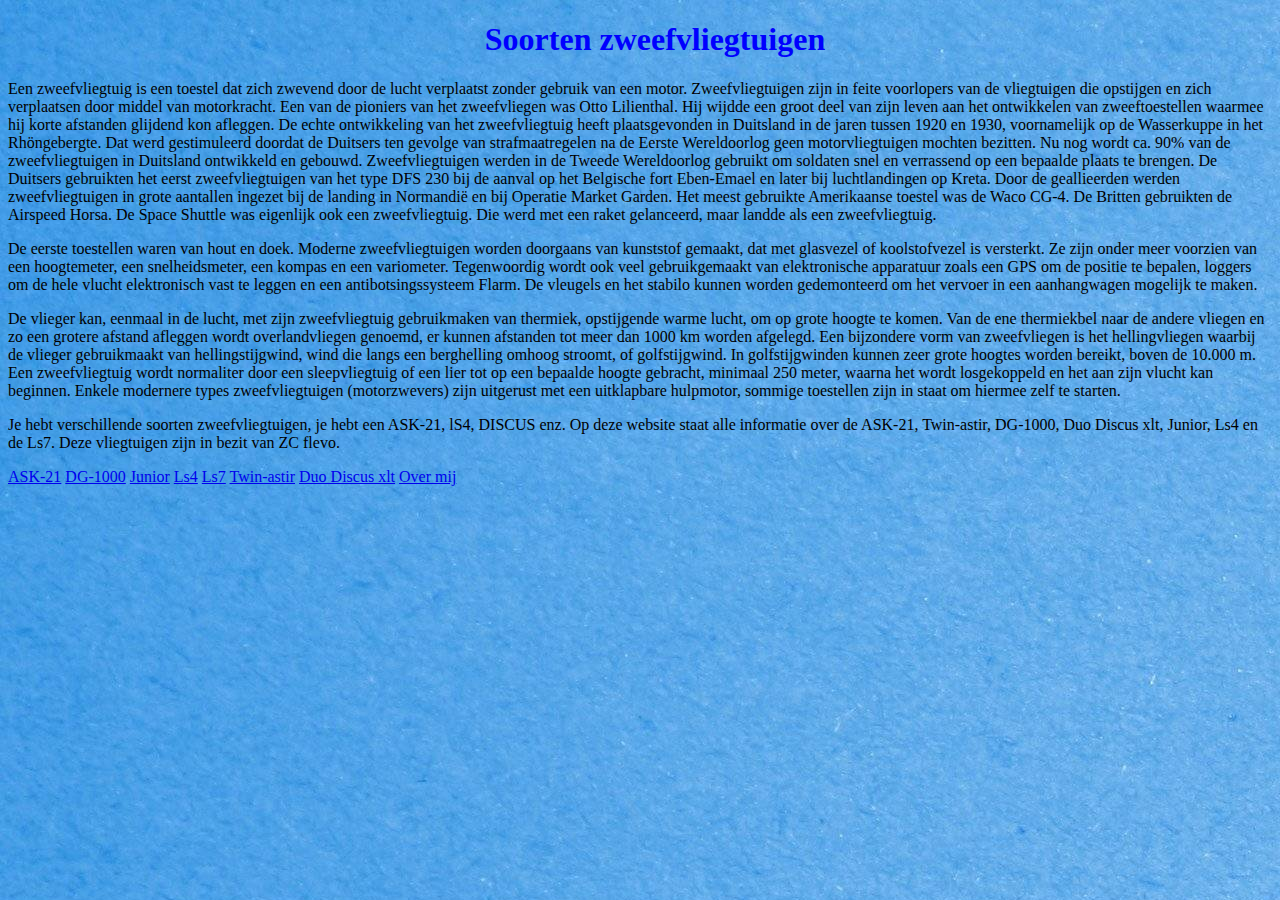
<file: index.html>
<!DOCTYPE html>
<html>
    <head>
        <link rel="stylesheet" href="mystyle.css">
        <title>Home</title>
    </head>
<body>

   <h1>Soorten zweefvliegtuigen</h1> 
   
       <p>
       Een zweefvliegtuig is een toestel dat zich zwevend door de lucht verplaatst zonder gebruik van een motor. Zweefvliegtuigen zijn in feite voorlopers van de vliegtuigen die opstijgen en zich verplaatsen door middel van motorkracht.
       Een van de pioniers van het zweefvliegen was Otto Lilienthal. Hij wijdde een groot deel van zijn leven aan het ontwikkelen van zweeftoestellen waarmee hij korte afstanden glijdend kon afleggen. De echte ontwikkeling van het zweefvliegtuig heeft plaatsgevonden in Duitsland in de jaren tussen 1920 en 1930, voornamelijk op de Wasserkuppe in het Rhöngebergte. Dat werd gestimuleerd doordat de Duitsers ten gevolge van strafmaatregelen na de Eerste Wereldoorlog geen motorvliegtuigen mochten bezitten. Nu nog wordt ca. 90% van de zweefvliegtuigen in Duitsland ontwikkeld en gebouwd.

       Zweefvliegtuigen werden in de Tweede Wereldoorlog gebruikt om soldaten snel en verrassend op een bepaalde plaats te brengen. De Duitsers gebruikten het eerst zweefvliegtuigen van het type DFS 230 bij de aanval op het Belgische fort Eben-Emael en later bij luchtlandingen op Kreta. Door de geallieerden werden zweefvliegtuigen in grote aantallen ingezet bij de landing in Normandië en bij Operatie Market Garden. Het meest gebruikte Amerikaanse toestel was de Waco CG-4. De Britten gebruikten de Airspeed Horsa.
       
       De Space Shuttle was eigenlijk ook een zweefvliegtuig. Die werd met een raket gelanceerd, maar landde als een zweefvliegtuig.
    </p>
<p>
    De eerste toestellen waren van hout en doek. Moderne zweefvliegtuigen worden doorgaans van kunststof gemaakt, dat met glasvezel of koolstofvezel is versterkt. Ze zijn onder meer voorzien van een hoogtemeter, een snelheidsmeter, een kompas en een variometer. Tegenwoordig wordt ook veel gebruikgemaakt van elektronische apparatuur zoals een GPS om de positie te bepalen, loggers om de hele vlucht elektronisch vast te leggen en een antibotsingssysteem Flarm. De vleugels en het stabilo kunnen worden gedemonteerd om het vervoer in een aanhangwagen mogelijk te maken.
</p>

<p>
    De vlieger kan, eenmaal in de lucht, met zijn zweefvliegtuig gebruikmaken van thermiek, opstijgende warme lucht, om op grote hoogte te komen. Van de ene thermiekbel naar de andere vliegen en zo een grotere afstand afleggen wordt overlandvliegen genoemd, er kunnen afstanden tot meer dan 1000 km worden afgelegd. Een bijzondere vorm van zweefvliegen is het hellingvliegen waarbij de vlieger gebruikmaakt van hellingstijgwind, wind die langs een berghelling omhoog stroomt, of golfstijgwind. In golfstijgwinden kunnen zeer grote hoogtes worden bereikt, boven de 10.000 m.

Een zweefvliegtuig wordt normaliter door een sleepvliegtuig of een lier tot op een bepaalde hoogte gebracht, minimaal 250 meter, waarna het wordt losgekoppeld en het aan zijn vlucht kan beginnen. Enkele modernere types zweefvliegtuigen (motorzwevers) zijn uitgerust met een uitklapbare hulpmotor, sommige toestellen zijn in staat om hiermee zelf te starten.
</p>

<p>
    Je hebt verschillende soorten zweefvliegtuigen, je hebt een ASK-21, lS4, DISCUS enz.
    Op deze website staat alle informatie over de ASK-21, Twin-astir, DG-1000, Duo Discus xlt, Junior, Ls4 en de Ls7. Deze vliegtuigen zijn in bezit van ZC flevo.
    <p>
   

   <a href="ASK-21.html">ASK-21</a>
   <a href="DG-1000.html">DG-1000</a>
   <a href="Junior.html">Junior</a>
   <a href="Ls4.html">Ls4</a>
   <a href="Ls7.html">Ls7</a>
   <a href="Twin-astir.html">Twin-astir</a>
   <a href="Duo Discus xlt.html">Duo Discus xlt</a>

  <a href="Over mij.html">Over mij</a>
  
</body>
</html>
</file>
<file: mystyle.css>
body {
    background-image: url("background.jpg");
  }
  
  h1 {
    color: rgb(0, 0, 255);
    margin-left: 30px;
    text-align: center
  }

  h2 {
    color: rgb(0, 0, 255);
    margin-left: 30px;
    text-align: center
 }



{
  font-family: 'Franklin Gothic Medium'
}|
</file>
